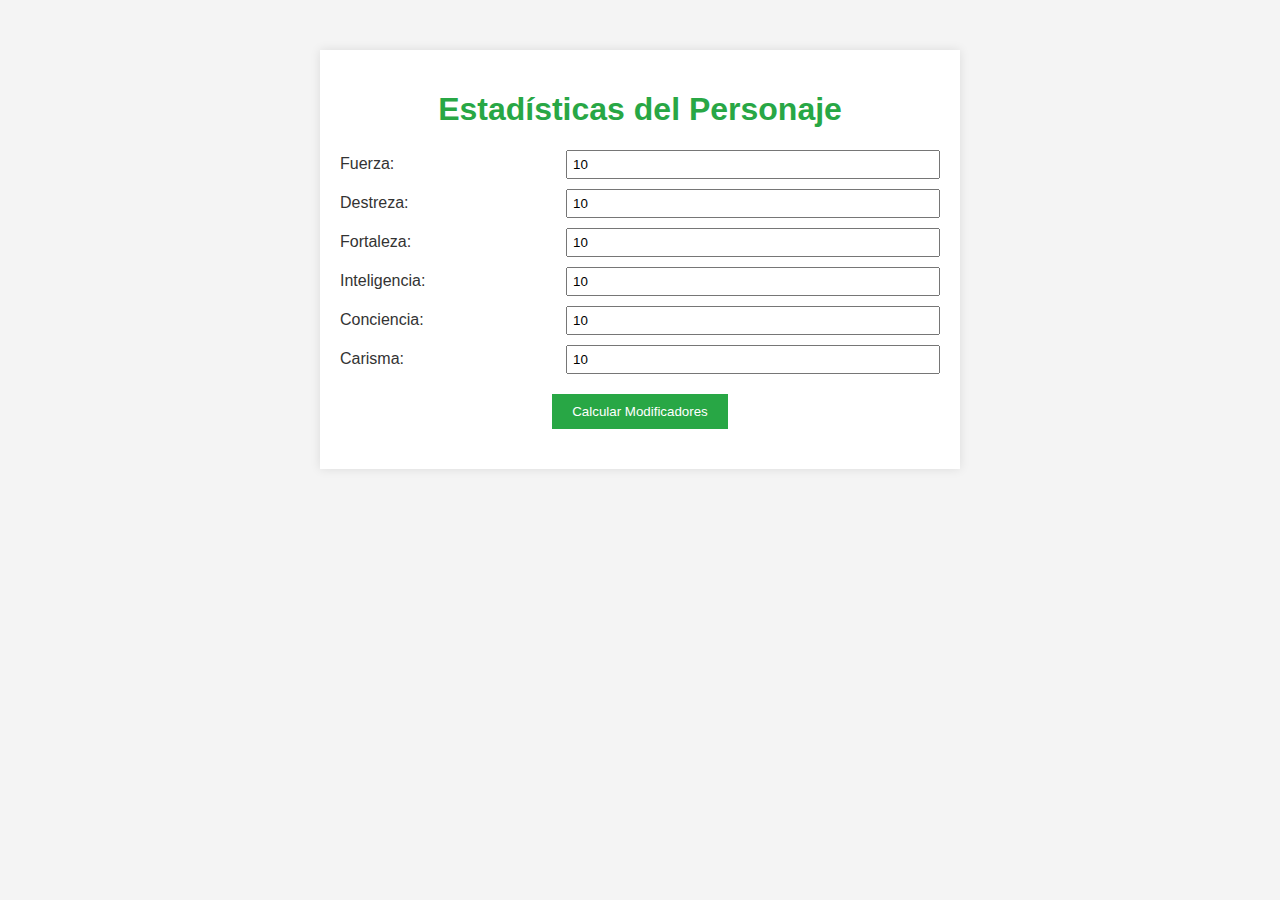
<file: main.html>
<!DOCTYPE html>
<html lang="es">
<head>
    <meta charset="UTF-8">
    <meta name="viewport" content="width=device-width, initial-scale=1.0">
    <title>Estadísticas del Personaje</title>
    <link rel="stylesheet" href="styles.css">
</head>
<body>
    <div class="container">
        <h1>Estadísticas del Personaje</h1>
        <div class="stats">
            <div class="stat">
                <label for="fuerza">Fuerza:</label>
                <input type="number" id="fuerza" value="10">
            </div>
            <div class="stat">
                <label for="destreza">Destreza:</label>
                <input type="number" id="destreza" value="10">
            </div>
            <div class="stat">
                <label for="fortaleza">Fortaleza:</label>
                <input type="number" id="fortaleza" value="10">
            </div>
            <div class="stat">
                <label for="inteligencia">Inteligencia:</label>
                <input type="number" id="inteligencia" value="10">
            </div>
            <div class="stat">
                <label for="conciencia">Conciencia:</label>
                <input type="number" id="conciencia" value="10">
            </div>
            <div class="stat">
                <label for="carisma">Carisma:</label>
                <input type="number" id="carisma" value="10">
            </div>
        </div>
        <button onclick="calcularModificadores()">Calcular Modificadores</button>
        <div id="modificadores"></div>
    </div>
    <script src="script.js"></script>
</body>
</html>
</file>
<file: styles.css>
body {
    font-family: Arial, sans-serif;
    background-color: #f4f4f4;
    color: #333;
    margin: 0;
    padding: 0;
}

.container {
    max-width: 600px;
    margin: 50px auto;
    padding: 20px;
    background-color: #fff;
    box-shadow: 0 0 10px rgba(0, 0, 0, 0.1);
}

h1 {
    text-align: center;
    color: #28a745;
}

.info, .stats {
    display: flex;
    flex-direction: column;
    gap: 10px;
    margin-bottom: 20px;
}

.field, .stat {
    display: flex;
    justify-content: space-between;
    align-items: center;
}

input[type="text"], input[type="number"] {
    width: 60%;
    padding: 5px;
    text-align: left;
}

button {
    display: block;
    margin: 20px auto;
    padding: 10px 20px;
    background-color: #28a745;
    color: #fff;
    border: none;
    cursor: pointer;
}

button:hover {
    background-color: #218838;
}

.resultado-box {
    margin-top: 20px;
    padding: 20px;
    background-color: #f9f9f9;
    border: 1px solid #ddd;
    display: none;
}

#descargarBtn {
    background-color: #007bff;
}

#descargarBtn:hover {
    background-color: #0056b3;
}
</file>
